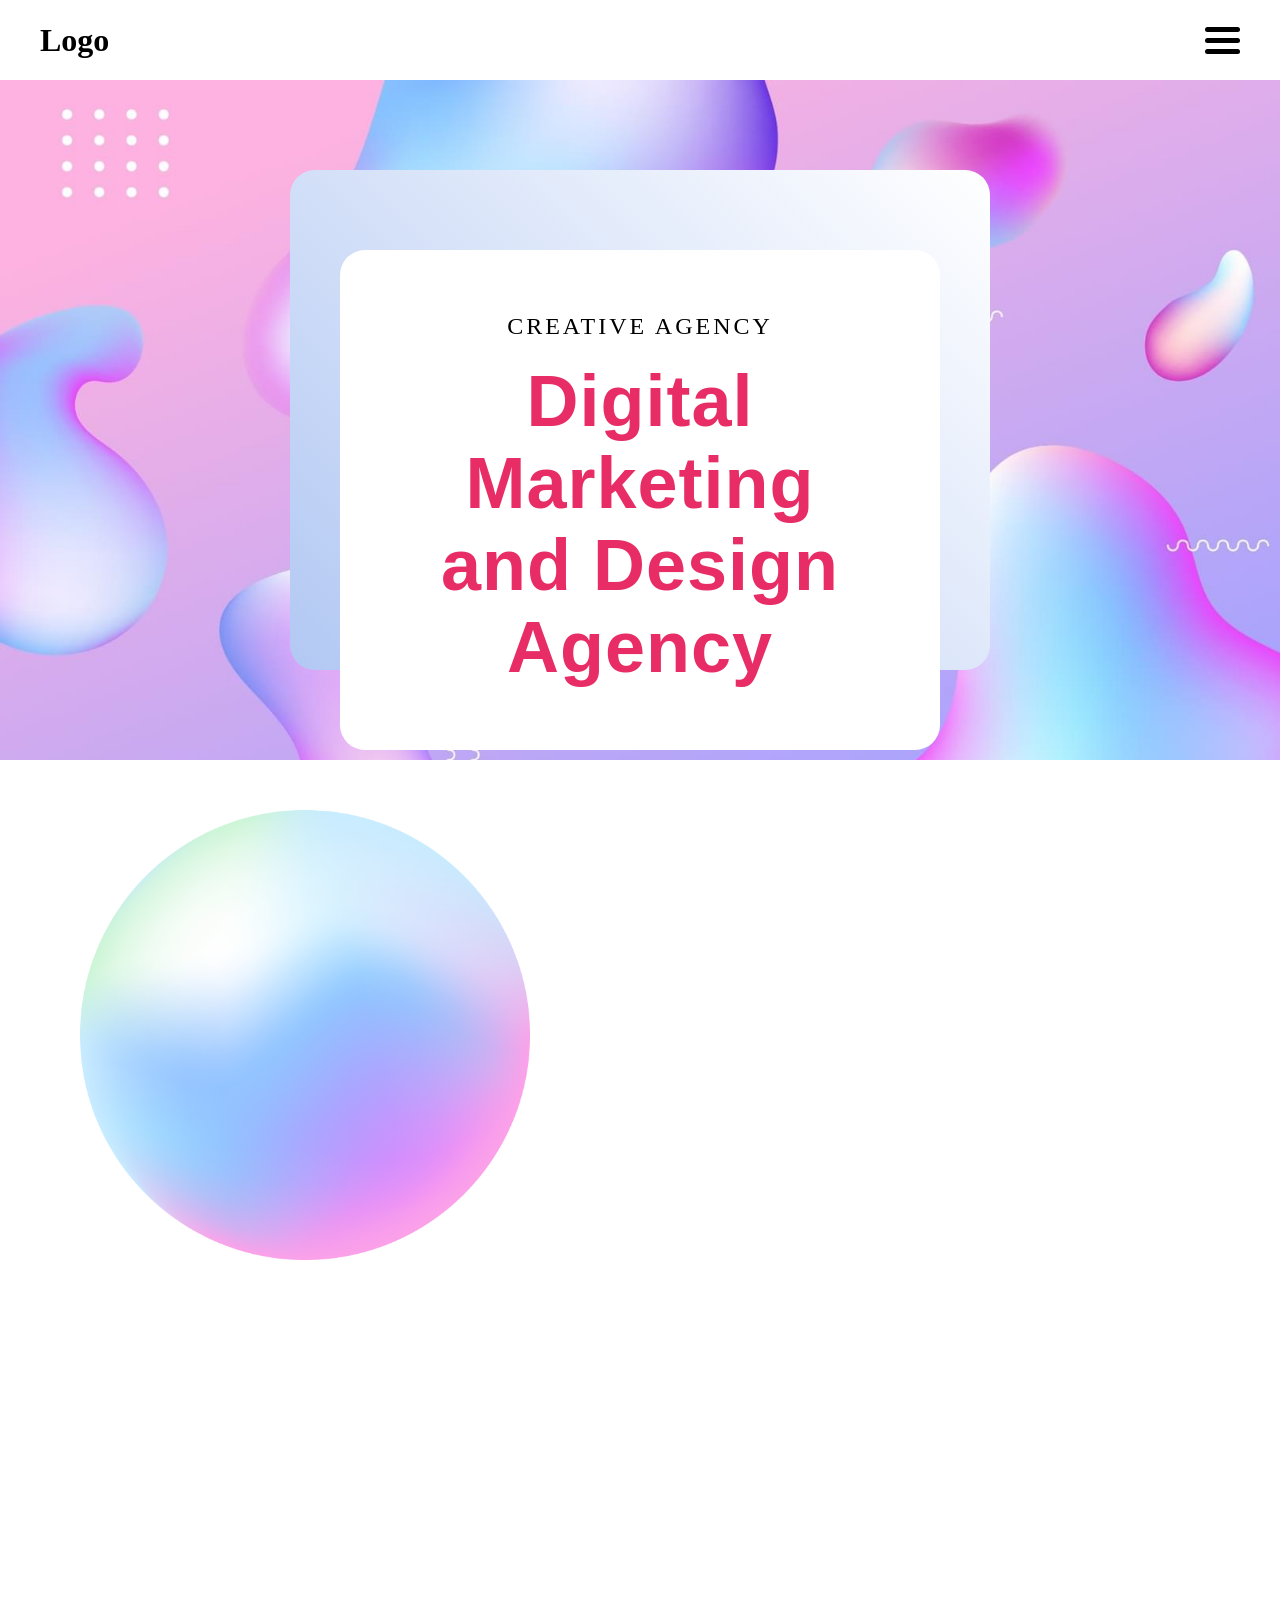
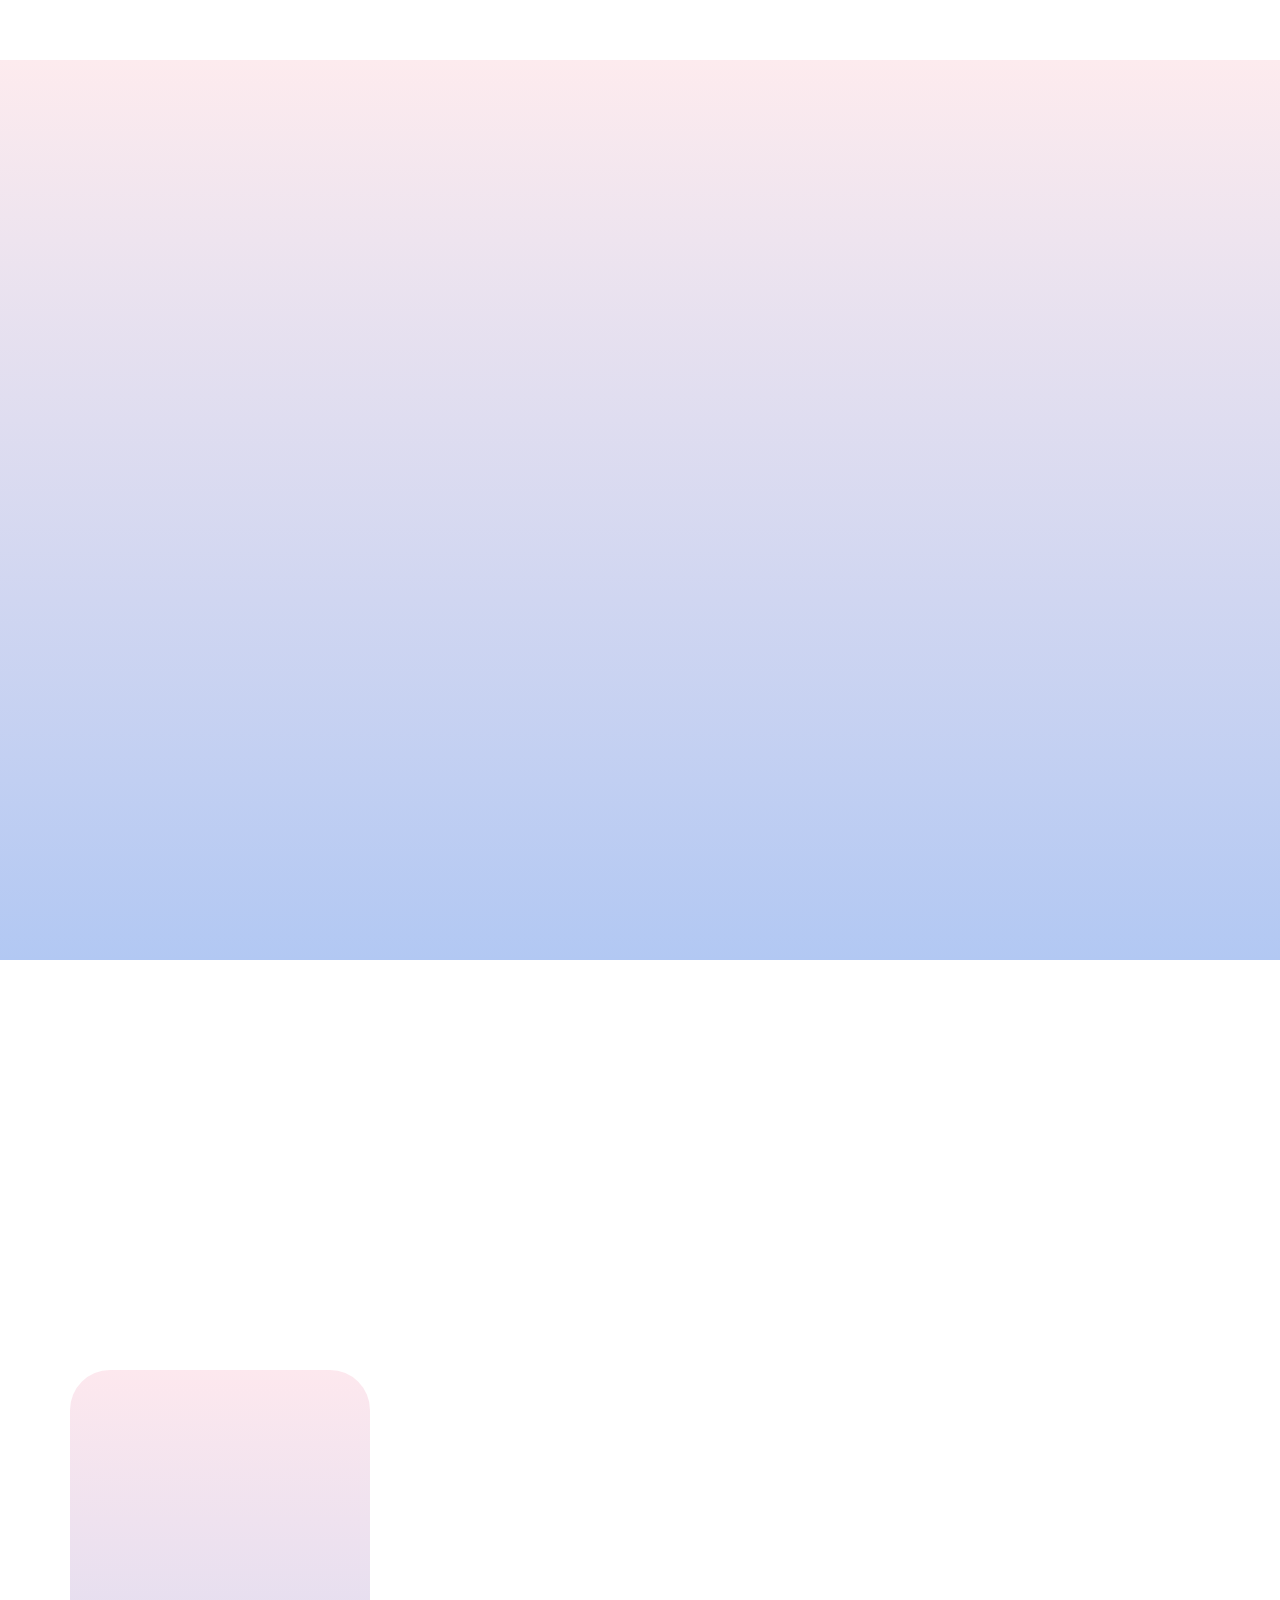
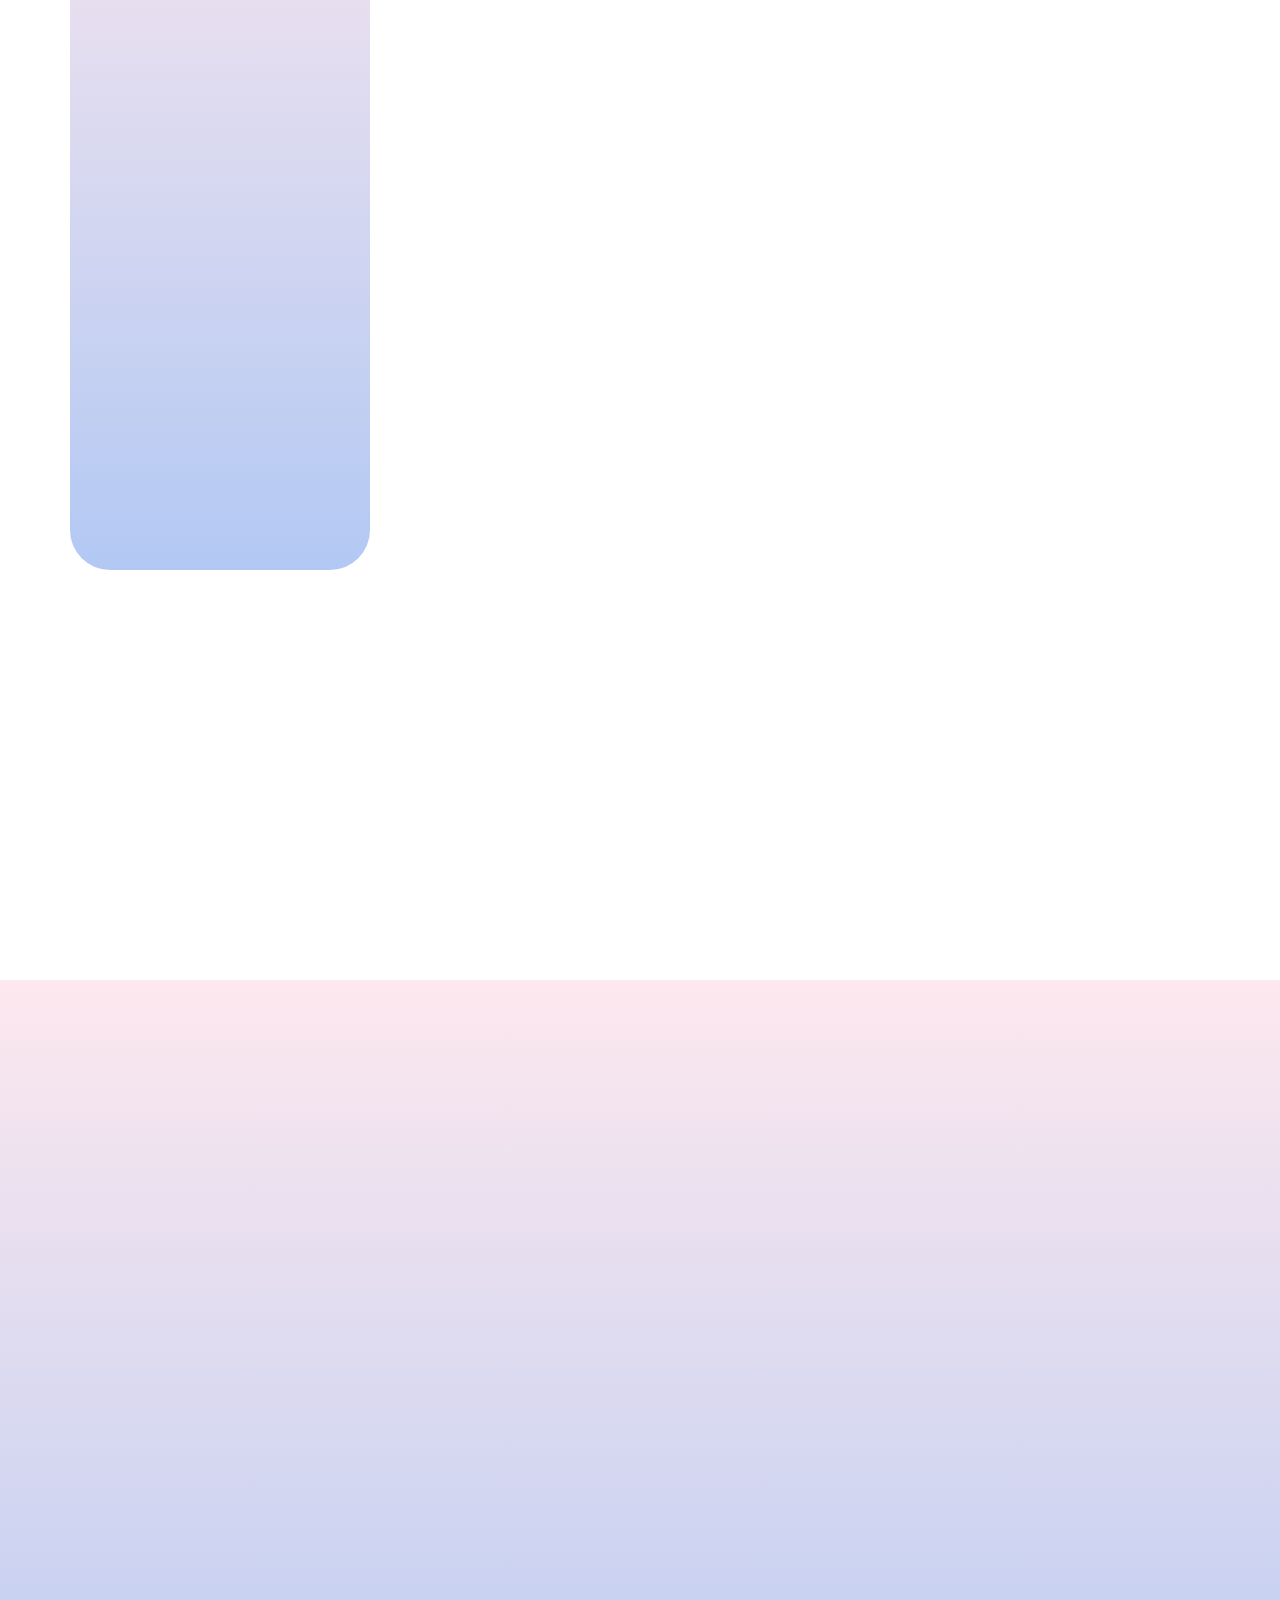
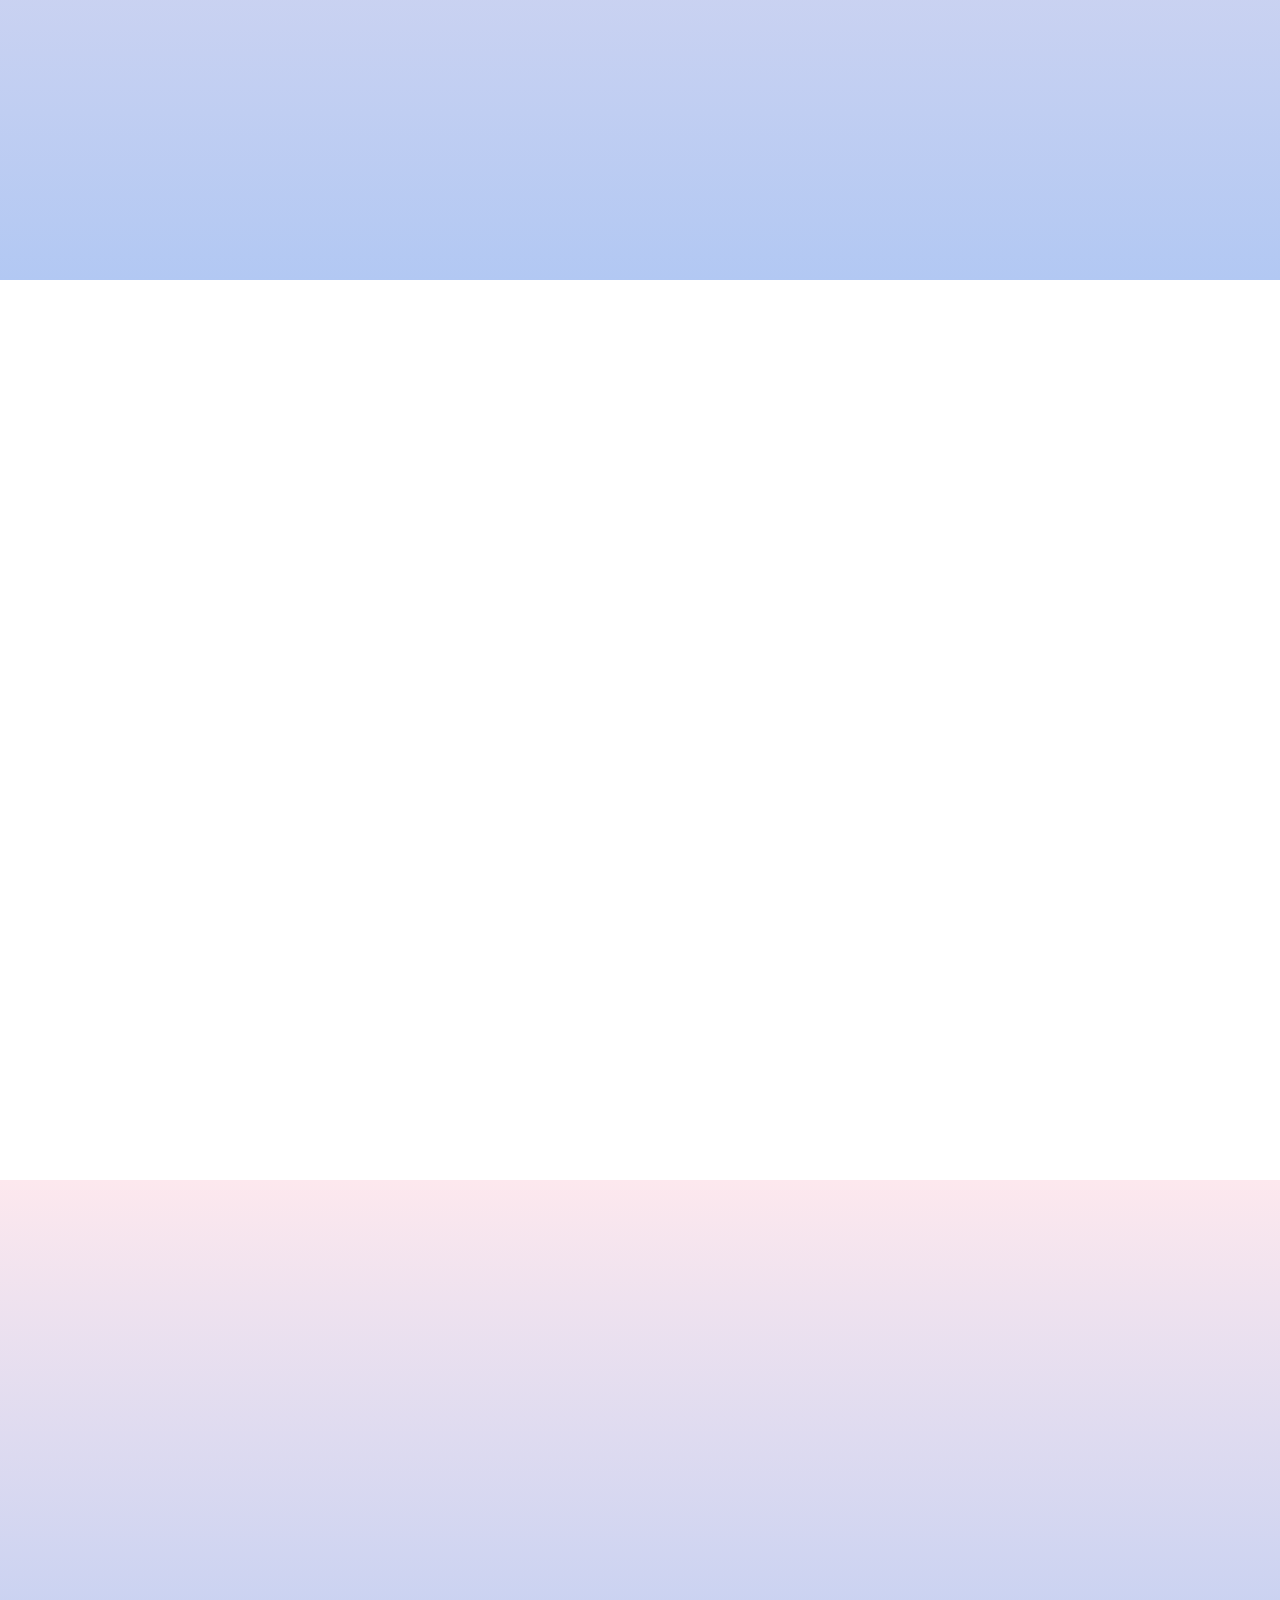
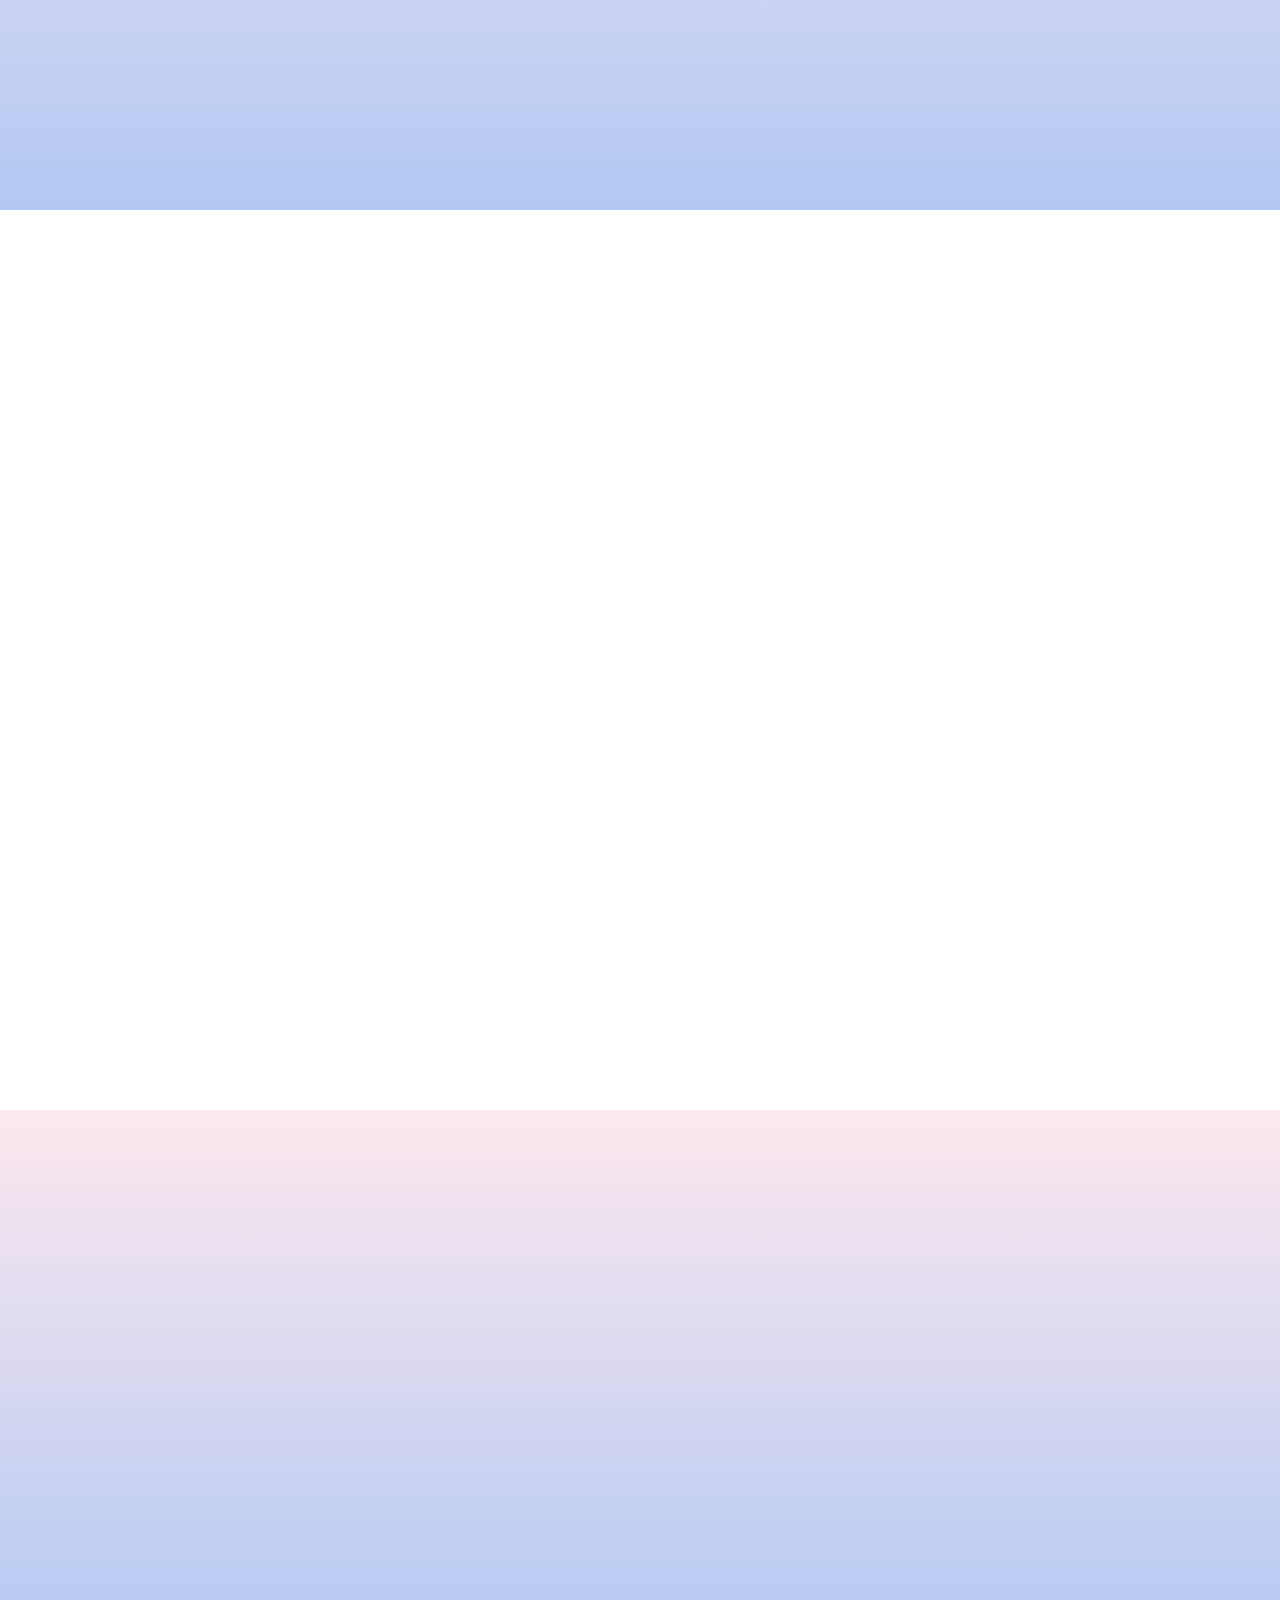
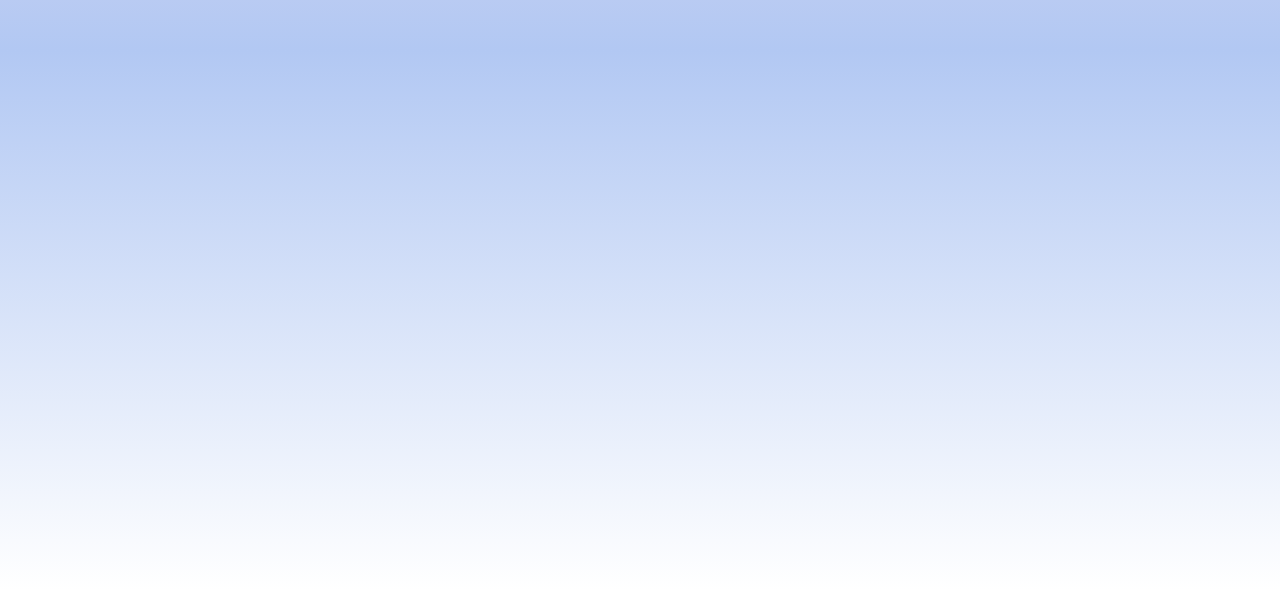
<file: index.html>
<!DOCTYPE html>
<html lang="en">
<head>
    <meta charset="UTF-8">
    <meta name="viewport" content="width=device-width, initial-scale=1.0">
    <title>Document</title>
    <link rel="stylesheet" href="./style.css">
    <link rel="stylesheet" href="./media.css">
</head>
<body>
    <header class="container">
        <h1><a href="#">Logo</a></h1>
        <div class="navbtn">
            <div></div>
            <div></div>
            <div></div>
        </div>
    </header>
    <!-- section One -->
    <section class="section_1">
        <div class="container">
            <div class="bg_block">

            </div>
            <div class="sec1_context sec1_context_active">
                <h2>CREATIVE AGENCY</h2>
                <h1>Digital Marketing and Design Agency</h1>
            </div>
        </div>
    </section>
    
    <!-- section 2 -->
    <section class="section_2 container">
        <img src="./img/bbbbbb.png" alt="">
        <img src="./img/fgfgfg.png" alt="">
        <div class="sec2_context">
            <h2>Keep your sites updated and running smoothly</h2>
            <p>Duis aute irure dolor in reprehenderit in voluptate velit esse cillum dolore eu fugiat nulla pariatur. Excepteur sint occaecat cupidatat non proident, sunt in culpa qui officia deserunt mollit anim id est laborum.</p>
            <a href="#">contact us</a>
        </div>
    </section>
     <!-- section 3 -->
     <div class="section_3">
        <div class="container">
            <div class="sec3_context">
                <h2>What We Do</h2>
                <p>Lorem ipsum dolor sit, amet consectetur adipisicing elit. Ratione facere modi tempora distinctio <a href="#">ut labore et</a> a, at nemo impedit sint sunt sit.</p>
            </div>
        </div>
        <div class="sec3_context_3">
            <div class="">
                <h2>Strategy</h2>
                <p>Analytics and Research</p>
                <p>Interactive Workshops</p>
                <p>Brand Strategy</p>
                <p>Content Strategy</p>
                <p>Digital Strategy</p>
                <a href="#">LConversion Rate Optimization</a>
            </div>
            <div class="">
                <h2>Design</h2>
                <p>Creative Direction</p>
                <p>Creative Direction</p>
                <p>Prototypes</p>
                <a href="#">UI/UX & Web Design </a>  
                <p>Visual Asset Creation</p>
                <p>Motion Design</p>
             
            </div>
            <div class="">
                <h2>Branding</h2>
                <p>Visual identity and Verbal</p>
                <p>identity</p>
                <p>Motion identity</p>
                <a href="#">Sonic identity </a>
                <p>Brands Naming</p>
                <p>Brand campaigns</p>
                <p>Brand films</p>
                
            </div>
            <div class="">
                <h2>Development</h2>
                <p>System Architecture Design</p>
                <p>Full-Stack Development</p>
                <a href="#">3rd Party Integrations </a>
                <p>Performance Optimization</p>
                <p>WordPress Development</p>
                <p>Shopify Development</p>
            </div>
        </div>
     </div>
       <!-- section 4 -->
       <div class="section_4">
        <div class="sec4_context_1">
            <div class="sec4_context_2"></div>
        </div>
        <div class="sec4_context_3">
            <img src="./img/54645.jpg" alt="">
        </div>
        <div class="sec4_context_4">
            <div class="sec4_context_5">
                <h2>We offer considerate digital solutions</h2>
                <h3>We have experts who have been working for several years in digital marketing and branding.</h3>
                <p>Building a brand identity from the ground up.</p>
                <p>Rebranding established businesses.</p>
                <p>Establishing brand positioning and messaging.</p>
                <p>Creating a branding strategy.</p>
                <p>Designing company logos.</p>
                <button>CONTACT US</button>
            </div>
        </div>
       </div>

          <!-- section 5 -->

          <div class="section_5">
             <div class="sec5_context_1">
                <h2>A Wide Variety Of Premium Services We Offer</h2>
                <p>Lorem ipsum dolor sit amet, consectetur adipiscing elit, sed do eiusmod tempor incididunt ut labore et dolore magna aliqua. Ut enim ad minim veniam, quis nostrud exercitation ullamco.</p>
                <button>CONTACT US</button>
             </div>
             <div class="sec5_context_2">
                <div class="sec5_context_3">
                    <div><img src="./img/7550a18b.png" alt=""><p> ​UI/UX Design</p></div>
                    <div><img src="./img/0878d7a4.png" alt=""><p> ​App Development</p></div>
                    <div><img src="./img/edc4afb8.png" alt=""><p> ​Logo Design</p></div>
                    <div><img src="./img/e37aef57.png" alt=""><p> ​SEO and ​Branding</p></div>
                </div>
                <div class="sec5_context_4">
                    <div><img src="./img/fed60afc.png" alt=""><p> ​Digital Marketing</p></div>
                    <div><img src="./img/5a631ed4.png" alt=""><p>Graphic Design</p></div>
                    <div><img src="./img/6075bef9.png" alt=""><p> ​Website Design</p></div>
                    <div><img src="./img/7371b573.png" alt=""><p> ​Web Hosting Plus</p></div>
                </div>
             </div>
          </div>
           <!-- section 6 -->
           <div class="section_6">
                <div class="sec6_context_1">
                    <img src="./img/portrait-confident-smiling-girl-342423.jpg" alt="">
                </div>
                <div class="sec6_context_2">
                    <h2>If you need a website you are in the right place</h2>
                    <p>Duis aute irure dolor in reprehenderit in voluptate velit esse cillum dolore eu fugiat nulla pariatur. Excepteur sint occaecat cupidatat non proident</p>
                    <button>CONTACT US</button>
                </div>
           </div>
           <!-- section 7 -->
           <div class="section_7">
            <div class="sec7_context_1">
                <h2>Let’s get started!</h2>
                <p>Ut enim ad minim veniam, quis nostrud exercitation ullamco laboris nisi ut aliquip ex ea commodo consequat. Duis aute irure dolor in reprehenderit</p>
                <button class="button1">our works</button>
                <button class="button2">contact us</button>
            </div>
           </div>
            <!-- section 8 -->
            <div class="section_8">
                <div class="sec8_context_1">
                    <h2>About Our Studio</h2>
                    <p>This approach enables the most effective team of experts to work together to provide outstanding solutions. This primarily happens virtually – with online and in person meetings scheduled whenever required – in order to keep overheads low.</p>
                </div>
                <div class="sec8_context_2">
                    <div>
                        <h2>AWARDS WON</h2>
                        <p>17</p>
                    </div>
                    <div>
                        <h2>XP YEARS</h2>
                        <p>12+</p>
                    </div>
                    <div>
                        <h2>CLIENTS</h2>
                        <p>108</p>
                    </div>
                    <div>
                        <h2>PROJECTS</h2>
                        <p>150</p>
                    </div>
                </div>
            </div>
               <!-- section 9 -->
               <div class="section_9">
                  <div class="sec9_context_1">
                    <p>JOIN OUR NEWSLETTER</p>
                    <h2>Nam ultrices ultrices nec tortor pulvinar esteras loremips est orem.</h2>
                    <p>3045 10 Sunrize Avenue, 123-456-7890</p>
                    <p>Mon – Fri: 9:00 am – 8:00 pm,</p>
                    <p>Sat – Sun: 9:00 am – 10 pm</p>
                    <a href="">facebook.com</a>
                    <h2>Follow us</h2>
                    <div>
                        <a href=""><img src="./img/229098.png" alt=""></a>
                        <a href=""><img src="./img/145812.png" alt=""></a>
                        <a href=""><img src="./img/instagram-icon-logo-symbol-free-png.webp" alt=""></a>
                    </div>
                    <p>©2023 Privacy policy</p>
                  </div>
                  <div class="sec9_context_2">
                    <h2>Contact us</h2>
                    <input type="text" id="fname" name="firstname" placeholder="Enter your name">
                    <input type="email" id="fname" name="firstname" placeholder="Enter a valid email address">
                    <input type="password"  id="fname" name="firstname" placeholder="Enter your password">
                    <button>submit</button>
                  </div>
                 
               </div>
    <script src="./app.js"></script>
</body>
</html>
</file>
<file: style.css>
*{
    box-sizing: border-box;
    margin: 0;
    padding: 0;
}
a, a:hover, a:visited, a:active{
    text-decoration: none;
    color: #000;
}
.container{
    max-width: 1200px;
    margin: 0px auto;
}
body{
    background-color: #fff;
}

header.container{
    height: 80px;
    display: flex;
    align-items: center;
    justify-content: space-between;
}
.navbtn{
    display: inline-block;
    cursor: pointer;
}
.navbtn>div{
    background-color: #000;
    height: 5px;
    border-radius: 4px;
    width: 35px;
    margin: 6px 0;
    transition: .4s;
}
.navbtn:hover>div{
    background-color: orange;
}

/* .section_1 */
.section_1{
    min-height: 100vh;
    width: 100%;
    background-image: url(./img/bg.jpg);
    background-size: cover;
    background-repeat: no-repeat;
    display: flex;
    align-items: center;
    justify-content: center;
    overflow: hidden;
}
.section_1>.container{
    display: flex;
    align-items: center;
    justify-content: center;
    position: relative;
}
.bg_block{
    width: 700px;
    height: 500px;
    border-radius: 25px;
    background-image: linear-gradient(45deg, #b2c8f3, white);
    transform: translate(0px,0px);
    opacity: 0;
    animation: animate_1 1.4s ease-in 0.3s forwards;
}
@keyframes animate_1 {
    from{
        transform: translate(0px, 580px);
        opacity: 0;
    }
    to{
        transform: translate(0px, 0px);
        opacity: 1;
    }
}

.sec1_context{
    position: absolute;
    width: 600px;
    height: 500px;
    background-color: #fff;
    border-radius: 25px;
    padding: 30px 50px;
    display: flex;
    flex-direction: column;
    align-items: center;
    justify-content: center;
    gap: 20px;
    transform: translate(0px, 80px);
    opacity: 0;
    animation: animate_2 1.4s ease-in 0.8s forwards;
}
@keyframes animate_2 {
    from{
        transform: translate(0px, 580px);
        opacity: 0;
    }
    to{
        transform: translate(0px, 80px);
        opacity: 1;
    }
}

.sec1_context > h2{
    font-weight: normal;
    letter-spacing: 3px;
    font-family: Georgia, 'Times New Roman', Times, serif;
}
.sec1_context >h1{
    font-size: 4.5rem;
    text-align: center;
    color: #e72c66;
    letter-spacing: 1px;
    font-family: Verdana, Geneva, Tahoma, sans-serif;
}


/* section 2 */
.section_2{
    min-height: 100vh;
    position: relative;
    display: flex;
    align-items: center;
    justify-content: center;
    gap: 20px;
}
.section_2>img{
    position: absolute;
}
.section_2>img:nth-child(1){
    width: 450px;
    top: calc(100vh - 500px);
    opacity: 0;
    left: 40px;
    transition: 0.5s ease-out;
}
.sec2_an1{
    top: 50px !important;
    opacity: 1 !important;
}
.section_2>img:nth-child(2){
    width: 350px;
    right: 40px;
    bottom: calc(100vh - 400px);
    opacity: 0;
    transition: 0.8s ease-in-out;
}

.sec2_an2{
    bottom: 50px !important;
    opacity: 1 !important;
}
.sec2_context{
    display: flex;
    flex-direction: column;
    align-items: center;
    max-width: 700px;
    min-height: 400px;
    z-index: 10;
    text-align: center;
    gap: 30px;
    opacity: 0;
    transform: scale(0,0);
    transition: 1.1s ease-in-out;
}
.sec2_an3{
    opacity: 1;
    transform: scale(1,1);
}
.sec2_context>h2{
    color: #e72c66;
    font-size: 3.5rem;
}
.sec2_context>p{
    font-size: 1.3rem;
    font-family: Verdana, Geneva, Tahoma, sans-serif;
}
.sec2_context>a{
    background-color: #e72c66;
    font-size: 1.4rem;
    color: #fff;
    text-transform: uppercase;
    letter-spacing: 3px;
    padding: 12px 35px;
    border-radius: 40px;
}
/* section_3 */
.section_3{
    width:100%;
    min-height: 100vh;
    display: flex;
    flex-direction: column;
    gap: 10rem;
    overflow: hidden;
    background-image: linear-gradient(#fdeBee,#b2c8f3);   
}
.sec3_context{
    display: flex;
    flex-direction: column;
    align-items: center;
    justify-content: center;
    padding: 20px;
    gap: 20px;
    transform: scale(0,0);
    transition: 1.1s ease-in-out;
}
.sec2_an4{
    opacity: 1;
    transform: scale(1,1);
}
.sec3_context>h2{
    font-size: 3rem;
    color:#e72c66;
}
.sec3_context>p{
    font-size: 1.3rem;
    width: 700px;
    text-align: center;
}
.sec3_context>p>a{
     color: #e72c66;
}
.sec3_context_3{
    display: flex;
    font-size: 2rem;
    text-align: center;
    gap: 30px;
    justify-content:center;
    transform: translate(0px ,250px);
    opacity: 0;
    transition: 1.4s ease-in-out;
}
.sec2_an5{
    opacity:1;
    transform: translate(0px,0px);
}
.sec3_context_3>div{
    display: flex;
    flex-direction: column;
    gap: 20px;
    flex-basis: 25%;
}
.sec3_context_3>div>h2{
    color: #e72c66;
    font-size: 3rem;
}
.sec3_context_3>div>p{
    font-size: 1.5rem;
}
.sec3_context_3>div>a{
    font-size: 1.5rem;
    color: #e72c66;
    text-decoration: underline;
}
/* section_4 */
.section_4{
    width: 100%;
    min-height: 180vh;
    position: relative;
    display: flex;
    overflow: hidden;
    padding: 30px 0px;
    
}
.sec4_context_1{
    display: flex;
    align-items: center;
    justify-content: center;
    padding: 70px;

}
.sec4_context_2{
    display: flex;
    width: 300px;
    min-height: 800px;
    border-radius: 40px;
    background-image: linear-gradient(#fde8ee, #b2c8f3);
}
.sec4_context_3{
    position: absolute;
    display: flex;
    left: 200px;
    width: 70%;
    min-height: 400px;
    overflow: hidden;
    transform:translate(550px,0px);
    opacity: 0;
    transition: 1.4s ease-in-out;
}
.sec2_an6{
    opacity:1;
    transform:translate(0px);
}
.sec4_context_3>img{
    width: 100%;
    border-radius: 40px;
}
.sec4_context_4{
    width: 55%;
    min-height: 400px;
    display: flex;
    position: absolute;
    right: 100px;
    margin-top: 500px;
    background-color: #fff;
    border-radius: 40px;
    transform: scale(0,0);
    opacity: 0;
    transition: 0.4s ease-in-out;
}
.sec2_an7{
    opacity: 1;
    transform: scale(1,1);
}
.sec4_context_5{
    width: 100%;
    height: 700px;
    display: flex;
    flex-direction: column;
    padding: 20px 10px;
    font-weight: 200;
    gap: 10px;
  
}

.sec4_context_5>h2{
    font-size: 3rem;
    font-weight: 200;
    width: 70%;
    color: #e72c66;
}
.sec4_context_5>h3{
    font-size: 1.5rem;
    color: #808080 !important;
}
.sec4_context_5>p{
    font-size: 1.1rem;
    font-weight: 200;
    color: #111111;
}
.sec4_context_5>button{
    color: #ffffff !important;
    background-color: #e72c66 !important;
    background-image: none;
    text-transform: uppercase;
    letter-spacing: 3px;
    font-size: 1rem;
    border-style: none;
    font-weight: 400;
    margin: 30px auto 0 0;
    padding: 14px 52px 14px 51px;
    border-radius: 40px;
    cursor: pointer;
}
  /* <!-- section 5 --> */

.section_5{
    width: 100%;
    min-height: 100vh;
    display: flex;
    padding: 10px 20px;
    gap: 20px;
    overflow: hidden;
    background-image: linear-gradient(#fde8ee, #b2c8f3);
}
.sec5_context_1{
    width: 40%;
    min-height: 500px;
    padding: 30px 10px;
    display: flex;
    flex-direction: column;
    align-items: center;
    gap: 30px;
    transform: rotate(300deg);
    opacity: 0;
    transition: 1.4s ease-in-out;
}
.sec2_an8{
    opacity: 1;
    transform: rotate(0);
}

.sec5_context_1>h2{
    font-size: 3rem;
    width: 80%;
    color: #e72c66;
}
.sec5_context_1>p{
    font-size: 1.5rem;
    width: 80%;
    color: #111111;
    
}
.sec5_context_1>button{
    color: #ffffff !important;
    background-color: #e72c66 !important;
    background-image: none;
    text-transform: uppercase;
    letter-spacing: 3px;
    font-size: 1.5rem;
    border-style: none;
    font-weight: 400px;
    border-radius: 40px;
    cursor: pointer;
    
}
.sec5_context_2{
    width: 60%;
    min-height: 400px;
    display: flex;
    transform: translate(250px,250px);
    opacity: 0;
    transition: 1.4s ease-in-out;
}
.sec2_an9{
    opacity: 1;
    transform: translate(0);
}

.sec5_context_3{
    width: 50%;
    min-height: 500px;
    display: flex;
    flex-direction: column;
    padding: 20px 20px;
    gap: 30px;
}
.sec5_context_3>div{
    width: 100%;
    min-height: 100px;
    display: flex;
    align-items: center;
    border-radius: 20px;
    background-color: #fff;
    padding: 10px 20px;
    gap: 20px;
    cursor: pointer;
}
.sec5_context_3>div>img{
    width: 50px;
}
.sec5_context_3>div>p{
    font-size: 1.5rem;
}
.sec5_context_4{
    width: 50%;
    min-height: 500px;
    display: flex;
    flex-direction: column;
    padding: 20px 20px;
    gap: 30px;
}
.sec5_context_4>div{
    width: 100%;
    min-height: 100px;
    display: flex;
    align-items: center;
    border-radius: 20px;
    background-color: #fff;
    padding: 10px 20px;
    gap: 20px;
    cursor: pointer;
}
.sec5_context_4>div>img{
    width: 50px;
}
.sec5_context_4>div>p{
    font-size: 1.5rem;
}
 /* <!-- section 6 --> */

 .section_6{
    width: 100%;
    min-height: 100vh;
    color: #111111;
    background-color: #ffffff;
    display: flex;
    padding: 10px 20px;
    overflow: hidden;
    gap: 20px;
 }
 .sec6_context_1{
    width: 50%;
    display: flex;
    transform: translate(-0px,-350px);
    opacity: 0;
    transition: 1.4s ease-in-out;
}
.sec2_an10{
    opacity: 1;
    transform: translate(0);
}

 
 .sec6_context_1>img{
    width: 100%;
    min-height: 400px;
 }
  .sec6_context_2{
    width: 50%;
    display: flex;
    flex-direction: column;
    padding: 100px 20px;
    gap: 40px;
    transform: scale(0,0);
    opacity: 0;
    transition: 1.4s ease-in-out;
}
.sec2_an11{
    opacity: 1;
    transform: scale(1,1);
}
 .sec6_context_2>h2{
    font-size: 3rem;
    width: 70%;
    color: #e72c66;
}
.sec6_context_2>p{
    font-size: 1.5rem;
    width: 90%;
    color: #111111;
}
.sec6_context_2>button{
    color: #ffffff !important;
    background-color: #e72c66 !important;
    background-image: none;
    text-transform: uppercase;
    letter-spacing: 3px;
    font-size: 1.5rem;
    border-style: none;
    font-weight: 400px;
    margin: 30px auto 20px 40px;
    padding: 14px 52px 14px 51px;
    border-radius: 40px;
    cursor: pointer;
}
 /* <!-- section 7 --> */
.section_7{
  width: 100%;
  min-height: 70vh;
  display: flex;
  flex-direction: column;
  align-items: center;
  justify-content: center;
  overflow: hidden;
  background-image: linear-gradient(#fde8ee, #b2c8f3);
}
.sec7_context_1{
  width: 40%;
  display: flex;
  flex-wrap:wrap;
  justify-content: center;
  align-items: center;
  gap: 30px;
  transform: scale(0,0);
  opacity: 0;
  transition: 1.4s ease-in-out;
}
.sec2_an12{
  opacity: 1;
  transform: scale(1,1);
}
.sec7_context_1>h2{
    font-size: 3rem;
    width: 70%;
    color: #e72c66;
}
.sec7_context_1>p{
    font-size: 1rem;
    width: 100%;
    color: #111111;
}
.sec7_context_1 .button1{
  width: 40%;
  min-height: 40px;
  border-radius: 20px;
  background-color: #fff !important;
  color: #000 !important;
  background-image: none;
  text-transform: uppercase;
  border-style: none;
  cursor: pointer;
}
.sec7_context_1 .button2{
    width: 40%;
    min-height: 40px;
    border-radius: 20px;
    background-color: #de1956 !important;
    border-style: none;
    background-image: none;
    text-transform: uppercase;
    color: #ffffff !important;
    cursor: pointer;
  }
  /* .section_8 */

.section_8{
    width: 100%;
    min-height: 100vh;
    display: flex;
    flex-direction: column;
    color: #111111;
    overflow: hidden;
    background-color: #ffffff;
}
.sec8_context_1{
    width: 100%;
    min-height: 300px;
    display: flex;
    align-items: center;
    justify-content: center;
    flex-direction: column;
    gap: 20px;
    transform: scale(0,0);
    opacity: 0;
    transition: 1.4s ease-in-out;
  }
  .sec2_an13{
    opacity: 1;
    transform: scale(1,1);
  }

.sec8_context_1>h2{
    font-size: 3rem;
    color: #e72c66;
}
.sec8_context_1>p{
    font-size: 1.5rem;
    width: 70%;
    color: #111111;
}
.sec8_context_2{
    width: 100%;
    min-height: 300px;
    display: flex;
    align-items: center;
    justify-content: center;
    pad: 10px 20px;
    gap: 20px;
    transform: translate(0px ,250px);
    opacity: 0;
    transition: 1.4s ease-in-out;
}
.sec2_an14{
    opacity:1;
    transform: translate(0px,0px);
}
.sec8_context_2>div{
    width: 20%;
    min-height: 200px;
    display: flex;
    align-items: center;
    flex-direction: column;
    gap: 30px;
    background-image: linear-gradient(#fde8ee, #b2c8f3);
    border-radius: 20px;
}
.sec8_context_2>div>h2{
    font-size: 1.5rem;
}
.sec8_context_2>div>p{
    font-size: 3rem;
    color: #e72c66;
}

/* <!-- section 9 --> */
.section_9{
    width: 100%;
    min-height: 120vh;
    display: flex;
    align-items: center;
    justify-content: center;
    padding: 10px 40px;
    overflow: hidden;
    background-image: linear-gradient(#fde8ee, #b2c8f3,#ffffff);
}
.sec9_context_1{
    width: 50%;
    min-height: 600px;
    display: flex;
    justify-content: center;
    flex-direction: column;
    padding: 0px 20px;
    gap: 20px;
    border-radius: 20px 0px 0px 20px;
    background-color: #fff;
    transform: translate(-350px,-0px);
    opacity: 0;
    transition: 2.4s ease-in-out;
}
.sec2_an15{
    opacity: 1;
    transform: translate(0);
}
.sec9_context_1>p{
    font-size: 1.5rem;
    color: #111111;
}
.sec9_context_1>h2{
    font-size: 2rem;
    width: 70%;
    color: #e72c66;
}
.sec9_context_1>a{
    font-size: 1.5rem;
    color: #e72c66;
}
.sec9_context_1>div{
    width: 100%;
    display: flex;
    gap: 20px;
}
.sec9_context_1>div>a>img{
    width: 40px;
    min-height: 20px;
}
.sec9_context_2{
    width: 50%;
    min-height: 600px;
    display: flex;
    flex-direction: column;
    padding: 50px 20px;
    gap: 40px;
    border-radius: 0px 20px 20px 0px;
    background-color: #fff;
    transform: translate(350px,0px);
    opacity: 0;
    transition: 1.4s ease-in-out;
}
.sec2_an16{
    opacity: 1;
    transform: translate(0);
}
.sec9_context_2>h2{
    font-size: 3rem;
    color: #e72c66;
}
.sec9_context_2>input{
    width: 50%;
    min-height: 40px;
    padding: 10px 10px;
    font-size: 1rem;
    background-color: #fff !important;
    border-style: none;
    color: #000;
}
.sec9_context_2>button{
    width: 40%;
    min-height: 40px;
    border-radius: 20px;
    background-color: #de1956 !important;
    border-style: none;
    background-image: none;
    text-transform: uppercase;
    color: #ffffff !important;
    cursor: pointer;
}
</file>
<file: media.css>
@media screen and (max-width: 1200px) {
    .container{
        padding: 0px 40px;
    }.section_1{
        height: 85vh;
    }.bg_block{
        width: 550px;
            height: 350px;
            transform: translate(0px, 00px);
            opacity: 0;
            animation: animate_1 1.4s ease-in 0.3s forwards;
    }@keyframes animate_1{
        from{
            transform: translate(0px, 580px);
            opacity: 0;
        }
        to{
            transform: translate(0px, 0px);
            opacity: 1;
            }
}section img{
       min-height: 40vh;
}.section_3>div{
    padding: 20px 20px;
}.sec7_context_1 h2{
     width: 100%;
}
}


@media screen and (max-width: 768px) {
    .bg_block{
        width: 520px;
        height: 450px;
    }
    .sec1_context{
        width: 440px;
        height: 450px;
        gap: 10px;
    }.section_1>div  h2{
        font-size: 1rem;
    }
    .sec1_context>div h1{
        font-size: 0.4rem;
    }
    .sec1_context > h2{
        font-size: 22px;
    }.section_2>img:nth-child(1){
        width: 40%;
    }
    .section_2>img:nth-child(2){
        width: 35%;
    }.section_3>div h2{
       font-size: 2rem;
    }.section_3>div p{
        font-size: 1.5rem;
    }.sec3_context>p{
        width: 100%;
    }.section_3>div a{
        font-size: 1.5rem;
    }.sec5_context_2>div img{
        width: 20%;
    }.sec5_context_2>div  p{
        font-size: 1rem;

    }.sec5_context_1 h2{
        font-size: 1.5rem;
    }.sec5_context_1 p{
        font-size: 1.5rem;
    }.sec5_context_1 button{
        font-size: 1rem;
        letter-spacing: 1px;
        padding: 12px 30px;
    }.sec6_context_1 img{
        width: 100%;
    }.sec6_context_2 h2{
        font-size: 2rem;
    }.sec6_context_2 p{
        font-size: 1rem;
    }.sec4_context_5 button{
          font-size: 1rem;
    letter-spacing: 1px;
    padding: 12px 30px;
    }.sec6_context_2 button{
    font-size: 1rem;
    letter-spacing: 1px;
    padding: 12px 30px;
    }.sec7_context_1>h2{
        font-size: 2rem;
    }.sec8_context_1 h2{
        font-size: 2rem;
    }.sec8_context_1 p{
        font-size: 1.2rem;
    }.sec8_context_2>div h2{
        font-size: 1rem;
    }
    .sec8_context_2>div p{
        font-size: 2rem;
    }
    .sec8_context_2>div{
        height: 100px;
    }.sec9_context_1 p{
        font-size: 1.5rem;
    }.sec9_context_1 h2{
        font-size: 1.2rem;
    }.sec9_context_2 h2{
        font-size: 2rem;
    }.sec9_context_2 input{
        width: 100%;
    }
     
    .sec1_context>h1{
        font-size: 3.5rem;

}
}


@media screen and (max-width: 576px){
    .bg_block{
        width: 360px;
        height: 350px;
    }
    .sec1_context{
        width: 300px;
        height: 350px;
        gap: 10px;
    }
    .sec1_context > h2{
        font-size: 16px;
    }
    .sec1_context>h1{
        font-size: 2.4rem;
    }.section_2>img:nth-child(1){
        width: 40%;
        min-height: 40px;
    }
    .section_2>img:nth-child(2){
        width: 35%;
        min-height: 40px;
    }.section_1>div  h2{
        font-size: 0.8rem;
    }
    .sec1_context>div h1{
        font-size: 0.4rem;
    } .sec1_context>div button{
        font-size: 0.4rem;
    }.section_2>div h2{
        font-size: 1.8rem;
    }.section_2>div p{
        font-size: 1.2rem;
    }.section_2>div a{
        font-size: 1.2rem;
    
}.sec3_context_3>div>h2{
    font-size: 1rem;
}.sec3_context_3>div>p{
    font-size: 0.8rem;
}.sec3_context_3>div>a{
    font-size: 0.8rem;
}.sec3_context h2{
    font-size:  0.7rem;
}.sec3_context p{
    font-size:  0.4rem;
}.sec3_context a{
    font-size:  0.4rem;
}.sec4_context_1{
    width: 400px;
}.sec4_context_3 img{
    width: 90%;
}.sec4_context_4>div h2{
    font-size: 1.8rem;

}.sec4_context_4>div p{
   font-size: 1rem;
}.sec4_context_4>div button{
    font-size: 1rem;
}.sec5_context_1 h2{
    font-size: 1.8rem;
}.sec5_context_1 p{
    font-size: 1rem;
}.sec5_context_1 button{
    font-size: 0.7rem;
}.sec5_context_2>div{
    width: 100%;
    height: 50px;
}.sec5_context_2>div p{
    font-size: .7rem;
}.sec6_context_1 img{
    width: 100%;
    height: 500px;
}.sec6_context_2 h2{
    font-size: 1.7rem;
}.sec6_context_2 p{
    font-size: 1rem;
}.sec6_context_2 button{
    font-size: .7rem;
    letter-spacing: 1px;
    padding: 12px 30px;
}.sec7_context_1 h2{
    font-size: 1.8rem;
}.sec7_context_1 p{
    font-size: 1rem;
}.sec7_context_1 button{
    font-size: .7rem;
}.sec8_context_1 h2{
    font-size: 1.8rem;
}.sec8_context_1 p{
    font-size: 1rem;
}.sec8_context_2>div h2{
    font-size: .8rem;
}.sec8_context_2>div{
    height: 70px;
}.sec9_context_1>p{
    font-size: 1.8rem;
}.sec9_context_1>h2{
    font-size: 1rem;
}.sec9_context_1>a{
    font-size: 1rem;
    
}.sec9_context_1>p{
    font-size: 1rem;
    
}.sec9_context_1>div a{
    font-size: 1rem;
}.sec9_context_2 h2{
    font-size: 1rem;
}.sec9_context_2 input{
    width: 100%;
}.sec9_context_2 button{
    width: 100%;;
}



}


@media screen and (max-width: 400px){
    .bg_block{
        width: 280px;
        height: 300px;
    }
    .sec1_context{
        width: 240px;
        height: 300px;
    }
    .sec1_context > h2{
        text-align: center;
    }
    .sec1_context>h1{
        font-size: 2rem;
    }.section_2>img:nth-child(1){
        width: 40% !important;
        min-height: 40px !important;
    }
    .section_2>img:nth-child(2){
        width: 35% !important;
        min-height: 40px !important;
}   .sec2_context h2{
        font-size: 0.8rem;
    }.sec2_context p{
        font-size: 0.5rem;
    }.sec2_context a{
        font-size: 0.5rem;
    }.sec3_context h2{
        font-size: 0.8rem;
    }.sec3_context p{
        font-size: 0.8rem;
       
    }.sec4_context_1>div{
        padding-left: 100px;
    }.sec4_context_4{
        height: 200px;
        position: absolute;
        margin-left: 800px;
        margin-top: 250px;
    }.sec4_context_3>img{
        width: 80%;
        height: 200px;
        object-fit: cover;
    }
  
    .sec4_context_4>div h2{
        font-size: 0.9rem;
    }.sec4_context_4>div h3{
        font-size: 0.9rem;
    }.sec4_context_4>div p{
        font-size: 0.8rem;
    }.sec4_context_4>div button{
        font-size: 0.8rem;
    }.section_5{
    width: 100%;
    min-height: 70vh;
    display: flex;
    flex-direction: column;
    background-image: linear-gradient(#fde8ee, #b2c8f3);
    overflow: hidden;
    }.sec5_context_1{
       width: 100%;
       height: 300px;
       display: flex;
       justify-content: center;
       align-items: center;
    }.sec5_context_1 h2{
        width: 100%;
        font-size: 0.9rem;
    }.sec5_context_1 p{
        width: 100%;
        font-size: 0.9rem;
    }.sec5_context_2{
        width: 100%;
        height: 550px;
    }.section_6{
        width: 100%;
        min-height: 70vh;
        display: flex;
        flex-direction: column;
        align-items: center;
        justify-content: center;
    }.sec6_context_1 img{
        width: 100%;
        height: 40px;
    }.sec6_context_2 h2{
        width: 100%;
        font-size: 0.9rem;
    }.sec6_context_2 p{
        width: 100%;
        font-size: 0.7rem;
    }.sec6_context_2 button{
        width: 100%;
        font-size: 0.7rem;
        letter-spacing: 1px;
        margin-right: 200px;
    }.sec7_context_1 h2{
        width: 100%;
        font-size: 1rem;   
    }.sec7_context_1 p{
        width: 100%;
        font-size: 0.9rem;   
    }.sec7_context_1 button{
        width: 100%;
        font-size: 0.5rem;   
    }.section_8{
        padding: 10px 20px;
    }.sec8_context_1 p{
        width: 80%;
        font-size: 0.9rem; 
    }.sec8_context_2>div{
        width: 100%;
        min-height: 100px;
    }.sec8_context_2>div h2{
        font-size: 0.5rem;
    }.sec8_context_2>div p{
        font-size: 1rem;
    }.section_9>div{
        width: 100%;
        min-height: 500px;
    }.sec9_context_1 p{
        width: 100%;
        font-size: 0.9rem;   
    }.sec9_context_1 h2{
        width: 100%;
        font-size: 0.9rem;   
    }.sec9_context_1 a{
        width: 100%;
        font-size: 0.9rem;   
    }.sec9_context_1>div a img{
        width: 100%;
        font-size: 0.9rem;   
    }.sec9_context_2 h2{
        width: 100%;
        font-size: 0.9rem; 
    }.sec9_context_2 input{
        width: 100%;
        font-size: 0.9rem; 
    }.sec9_context_2 button{
        width: 100%;
        font-size: 0.9rem; 
    }
}

@media screen and (orientation: landscape){
    .section_1{
        min-height: 680px;
    }
}
</file>
